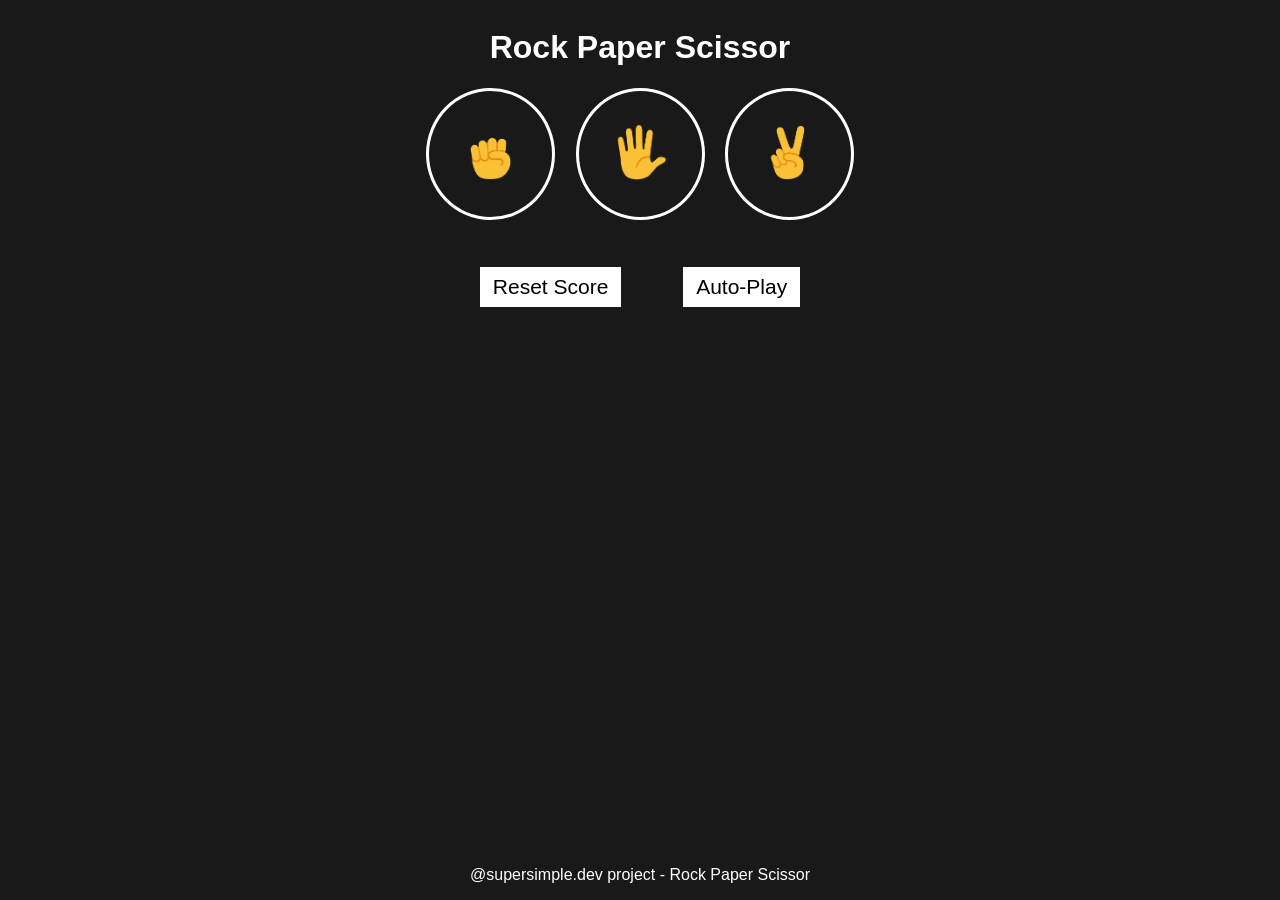
<file: index.html>
<!DOCTYPE html>
<html lang="en">
	<head>
		<meta charset="UTF-8" />
		<meta
			name="viewport"
			content="width=device-width, initial-scale=1.0"
		/>
		<link
			rel="stylesheet"
			href="css/12b.css"
		/>
		<link
			rel="stylesheet"
			href="css/12b-media.css"
		/>
		<title>Rock Paper Scissor</title>
		<style>
			.confirmation-reset {
				margin-top: 10px;
				padding: 13px;
				border: none;
			}
		</style>
	</head>
	<body>
		<h1>Rock Paper Scissor</h1>
		<div class="main">
			<button
				class="move"
				onclick="
      player = 'Rock';
      packedFunctions();
			
		
    "
			>
				<img
					src="img/Rock-emoji.png"
					alt=""
				/>
			</button>
			<button
				class="move"
				onclick="
      player = 'Paper'
      packedFunctions();
			
    "
			>
				<img
					src="img/Paper-emoji.png"
					alt=""
				/>
			</button>
			<button
				class="move"
				onclick="
      player = 'Scissor';
      packedFunctions();
			
    "
			>
				<img
					src="img/Scissor-emoji.png"
					alt=""
				/>
			</button>
			<p class="js-announce p-announce"></p>
			<p class="js-score"></p>

			<div class="buttons-bottom">
				<button
					class="reset-button"
					onclick="
			displayConfirmation();
		"
				>
					Reset Score
				</button>
				<button class="auto-play">Auto-Play</button>
			</div>
			<div class="confirmation"></div>
		</div>
		<footer>
			<p>@supersimple.dev project - Rock Paper Scissor</p>
		</footer>
		<script src="javascript/12b.js"></script>
	</body>
</html>
</file>
<file: css/12b.css>
body {
  font-family: Arial, Helvetica, sans-serif;
  background-color: rgb(25, 25, 25);
  color: white;
  display: flex;
  flex-direction: column;
  justify-content: center;
  align-items: center;
}
.move {
  background-color: transparent;
  border-radius: 50%;
  padding: 34px;
  border: white 3px solid;
  margin-inline: 8px;
}
button img,
.moved {
  width: 55px;
  height: 55px;
}
.result-bold {
  font-weight: bold;
  font-size: 34px;
}
.p-announce {
  margin-block: 34px;
}
.p-announce,
span,
.moved {
  vertical-align: middle;
}
.reset-button, .auto-play {
  background-color: white;
  color: black;
  border: none;
  font-size: 21px;
  padding-block: 8px;
  padding-inline: 13px;
  margin-top: 13px;
}
button{
  cursor: pointer;
}
.main{
  max-width: 610px;
}
.buttons-bottom{
  display: flex;
  justify-content: space-evenly;
}

footer{
  position: fixed;
  bottom: 0;
  right: 0;
  left: 0;
  text-align: center;
}
.confirmation{
  display: flex;
  justify-content: center;
  column-gap: 8px;
  margin-top: 21px;

}
</file>
<file: css/12b-media.css>
@media (width < 460px){
  .move {
    padding: 21px;
  }
  button img,
  .moved {
    width: 34px;
    height: 34px;
  }
  }
@media (width < 320px){
  body, .reset-button, .auto-play, .confirmation-reset{
    font-size: .5rem;
  }
  .result-bold{
    font-size: 1rem;
  }
}
@media (width < 320px){
  .move {
    padding: 13px;
  }
  button img,
  .moved {
    width: 21px;
    height: 21px;
  }
}
</file>
